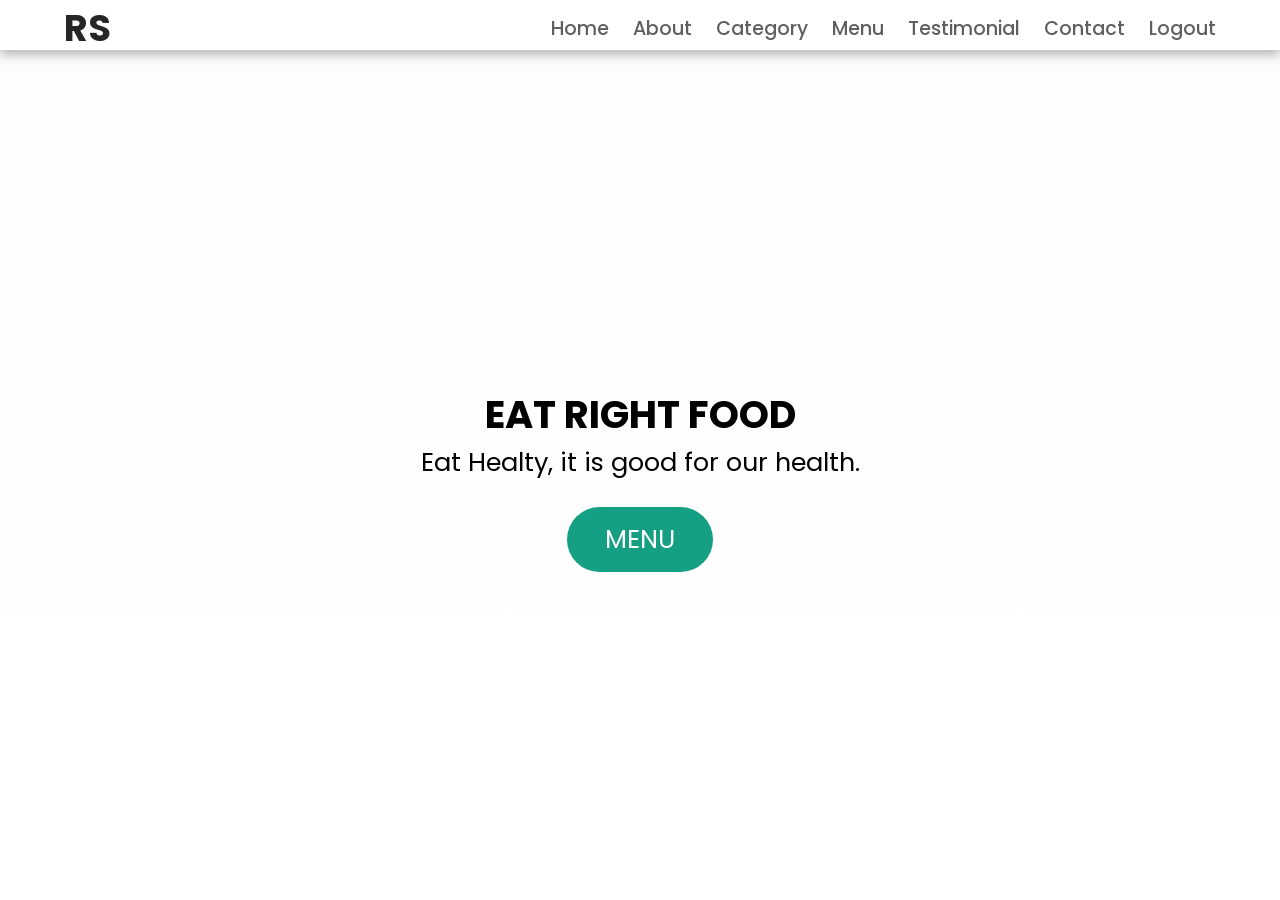
<file: frontend/src/resto/index.html>
<html lang="en">

<head>
    <meta charset="UTF-8" />
    <meta http-equiv="X-UA-Compatible" content="IE=edge" />
    <meta name="viewport" content="width=device-width, initial-scale=1.0" />
    <title>Restaurant</title>
    <link rel="stylesheet" href="https://cdnjs.cloudflare.com/ajax/libs/font-awesome/5.15.3/css/all.min.css"
        integrity="sha512-iBBXm8fW90+nuLcSKlbmrPcLa0OT92xO1BIsZ+ywDWZCvqsWgccV3gFoRBv0z+8dLJgyAHIhR35VZc2oM/gI1w=="
        crossorigin="anonymous" referrerpolicy="no-referrer" />
    <link rel="stylesheet" href="style.css" />
</head>

<body>
    <nav class="navbar">
        <div class="navbar-container container">
            <input type="checkbox" name="" id="">
            <div class="hamburger-lines">
                <span class="line line1"></span>
                <span class="line line2"></span>
                <span class="line line3"></span>
            </div>
            <ul class="menu-items">
                <li><a href="index.html">Home</a></li>
                <li><a href="about.html">About</a></li>
                <li><a href="food.html">Category</a></li>
                <li><a href="menu.html">Menu</a></li>
                <li><a href="testimonials.html">Testimonial</a></li>
                <li><a href="contact.html">Contact</a></li>
                <li><a href="http://localhost:5173/login">Logout</a></li>
            </ul>
            <h1 class="logo">RS</h1>
        </div>
    </nav>

    <section class="showcase-area" id="showcase">
        <div class="showcase-container">
            <h1 class="main-title" id="home">Eat Right Food</h1>
            <p>Eat Healty, it is good for our health.</p>
            <a href="menu.html" class="btn btn-primary">Menu</a>
        </div>
    </section>
</body>
</html>
</file>
<file: frontend/src/resto/style.css>
@import url("https://fonts.googleapis.com/css2?family=Poppins:ital,wght@0,300;0,400;0,500;0,600;0,700;0,800;0,900;1,200;1,300;1,400;1,500;1,600;1,700;1,800;1,900&display=swap");

*,
*::after,
*::before {
  box-sizing: border-box;
  padding: 0;
  margin: 0;
}

.html {
  font-size: 62.5%;
}

body {
  font-family: "Poppins", sans-serif;
}

/* ///////////..utility classes../////////// */

.container {
  max-width: 1200px;
  width: 90%;
  margin: auto;
}

.btn {
  display: inline-block;
  padding: 0.5em 1.5em;
  text-decoration: none;
  border-radius: 50px;
  cursor: pointer;
  outline: none;
  margin-top: 1em;
  text-transform: uppercase;
  font-weight: small;
}

.btn-primary {
  color: #fff;
  background: #16a083;
}

.btn-primary:hover {
  background: #117964;
  transition: background 0.3s ease-in-out;
}

/* ............/navbar/............ *

/* desktop mode............/// */

.navbar input[type="checkbox"],
.navbar .hamburger-lines {
  display: none;
}

.navbar {
  box-shadow: 0px 5px 10px 0px #aaa;
  position: fixed;
  width: 100%;
  background: #fff;
  color: #000;
  opacity: 0.85;
  height: 50px;
  z-index: 12;
}

.navbar-container {
  display: flex;
  justify-content: space-between;
  height: 64px;
  align-items: center;
}

.menu-items {
  order: 2;
  display: flex;
}

.menu-items li {
  list-style: none;
  margin-left: 1.5rem;
  margin-bottom: 0.5rem;
  font-size: 1.2rem;
}

.menu-items a {
  text-decoration: none;
  color: #444;
  font-weight: 500;
  transition: color 0.3s ease-in-out;
}

.menu-items a:hover {
  color: #117964;
  transition: color 0.3s ease-in-out;
}

.logo {
  order: 1;
  font-size: 2.3rem;
  margin-bottom: 0.5rem;
}

/* ............//// Showcase styling ////......... */

.showcase-area {
  /* height: 50vh; */
  background: linear-gradient(
      rgba(240, 240, 240, 0.144),
      rgba(255, 255, 255, 0.336)
    ),
    url("https://i.postimg.cc/wT3TQS3V/header-image2.jpg");
  background-size: cover;
  background-position: center;
  background-repeat: no-repeat;
}

.showcase-container {
  display: flex;
  flex-direction: column;
  align-items: center;
  justify-content: center;
  height: 100%;
  font-size: 1.6rem;
}

.main-title {
  text-transform: uppercase;
  margin-top: 1.5em;
}

/* ......//about us//...... */

#about {
  padding: 50px 0;
  background: #f5f5f7;
}

.about-wrapper {
  display: flex;
  flex-wrap: wrap;
}

#about h2 {
  font-size: 2.3rem;
}

#about p {
  font-size: 1.2rem;
  color: #555;
}

#about .small {
  font-size: 1.2rem;
  color: #666;
  font-weight: 600;
}

.about-img {
  flex: 1 1 400px;
  padding: 30px;
  transform: translateX(150%);
  animation: about-img-animation 1s ease-in-out forwards;
}

@keyframes about-img-animation {
  100% {
    transform: translate(0);
  }
}

.about-text {
  flex: 1 1 400px;
  padding: 30px;
  margin: auto;
  transform: translate(-150%);
  animation: about-text-animation 1s ease-in-out forwards;
}

@keyframes about-text-animation {
  100% {
    transform: translate(0);
  }
}

.about-img img {
  display: block;
  height: 400px;
  max-width: 100%;
  margin: auto;
  object-fit: cover;
  object-position: right;
}

/* ..........////Food category///........... */

#food {
  padding: 5rem 0 10rem 0;
}

#food h2 {
  text-align: center;
  font-size: 2.5rem;
  font-weight: 400;
  margin-bottom: 40px;
  text-transform: uppercase;
  color: #555;
}

.food-container {
  display: flex;
  justify-content: space-between;
}

.food-container img {
  display: block;
  width: 100%;
  margin: auto;
  max-height: 300px;
  object-fit: cover;
  object-position: center;
}

.img-container {
  margin: 0 1rem;
  position: relative;
}

.img-content {
  position: absolute;
  top: 70%;
  left: 50%;
  transform: translate(-50%, -50%);
  opacity: 0;
  z-index: 2;
  text-align: center;
  transition: all 0.3s ease-in-out 0.1s;
}

.img-content h3 {
  color: #fff;
  font-size: 2.2rem;
}

.img-content a {
  font-size: 1.2rem;
}

.img-container::after {
  content: "";
  display: block;
  position: absolute;
  top: 0;
  left: 0;
  width: 100%;
  height: 100%;
  background: rgba(0, 0, 0, 0.871);
  opacity: 0;
  z-index: 1;

  transform: scaleY(0);
  transform-origin: 100% 100%;
  transition: all 0.3s ease-in-out;
}

.img-container:hover::after {
  opacity: 1;
  transform: scaleY(1);
}

.img-container:hover .img-content {
  opacity: 1;
  top: 40%;
}

/* .........../Food Menu/............ */

.food-menu-heading {
  text-align: center;
  font-size: 3.4rem;
  font-weight: 400;
  color: #666;
}

.food-menu-container {
  display: flex;
  flex-wrap: wrap;
  padding: 50px 0px 30px 0px;
}

.food-menu-container img {
  display: block;
  width: 250px;
  height: 250px;
  border-radius: 50%;
  object-fit: cover;
  object-position: center;
}

.food-menu-item {
  display: flex;
  flex: 1 1 600px;
  justify-content: space-evenly;
  margin-bottom: 3rem;
}

.food-description {
  margin: auto 1.5rem;
}

.font-title {
  font-size: 1.8rem;
  font-weight: 400;
  color: #444;
}

.food-description p {
  font-size: 1.4rem;
  color: #555;
  font-weight: 500;
}

.food-description .food-price {
  color: #117964;
  font-weight: 700;
}

/* ........./ Testimonial /.......... */

#testimonials {
  padding: 5rem 0;
  background: rgba(243, 243, 243);
}

.testimonial-title {
  text-align: center;
  font-size: 2.8rem;
  font-weight: 400;
  color: #555;
}

.testimonial-container {
  display: flex;
  justify-content: space-between;
  font-size: 1.4rem;
  padding: 1rem;
}

.testimonial-box .checked {
  color: #ff9529;
}

.testimonial-box .testimonial-text {
  margin: 1rem 0;
  color: #444;
}

.testimonial-box {
  text-align: center;
  padding: 1rem;
}

.customer-photo img {
  display: block;
  width: 150px;
  height: 150px;
  object-fit: cover;
  object-position: center;
  border-radius: 50%;
  margin: auto;
}

/* ........ Contact Us........... */

#contact {
  padding: 5rem 0;
  background: rgb(226, 226, 226);
}

.contact-container {
  display: flex;
  background: #fff;
}

.contact-img {
  width: 50%;
}

.contact-img img {
  display: block;
  height: 400px;
  width: 100%;
  object-position: center;
  object-fit: cover;
}

.form-container {
  padding: 1rem;
  width: 50%;
  margin: auto;
}

.form-container input {
  display: block;
  width: 100%;
  border: none;
  border-bottom: 2px solid #ddd;
  padding: 1rem 0;
  box-shadow: none;
  outline: none;
  margin-bottom: 1rem;
  color: #444;
  font-weight: 500;
}

.form-container textarea {
  display: block;
  width: 100%;
  border: none;
  border-bottom: 2px solid #ddd;
  color: #444;
  outline: none;
  padding: 1rem 0;
  resize: none;
}

.form-container h2 {
  font-size: 2.7rem;
  font-weight: 500;
  color: #444;
  margin-bottom: 1rem;
  margin-top: -1.2rem;
}

.form-container a {
  font-size: 1.3rem;
}

#footer h2 {
  text-align: center;
  font-size: 1.8rem;
  padding: 2.6rem;
  font-weight: 500;
  color: #fff;
  background: rgb(65, 65, 65);
}

/* ......../ media query /.......... */

@media (max-width: 768px) {
  .navbar {
    opacity: 0.95;
  }

  .navbar-container input[type="checkbox"],
  .navbar-container .hamburger-lines {
    display: block;
  }

  .navbar-container {
    display: block;
    position: relative;
    height: 64px;
  }

  .navbar-container input[type="checkbox"] {
    position: absolute;
    display: block;
    height: 32px;
    width: 30px;
    top: 20px;
    left: 20px;
    z-index: 5;
    opacity: 0;
  }

  .navbar-container .hamburger-lines {
    display: block;
    height: 23px;
    width: 35px;
    position: absolute;
    top: 17px;
    left: 20px;
    z-index: 2;
    display: flex;
    flex-direction: column;
    justify-content: space-between;
  }

  .navbar-container .hamburger-lines .line {
    display: block;
    height: 4px;
    width: 100%;
    border-radius: 10px;
    background: #333;
  }

  .navbar-container .hamburger-lines .line1 {
    transform-origin: 0% 0%;
    transition: transform 0.4s ease-in-out;
  }

  .navbar-container .hamburger-lines .line2 {
    transition: transform 0.2s ease-in-out;
  }

  .navbar-container .hamburger-lines .line3 {
    transform-origin: 0% 100%;
    transition: transform 0.4s ease-in-out;
  }

  .navbar .menu-items {
    padding-top: 100px;
    background: #fff;
    height: 100vh;
    max-width: 300px;
    transform: translate(-150%);
    display: flex;
    flex-direction: column;
    margin-left: -40px;
    padding-left: 50px;
    transition: transform 0.5s ease-in-out;
    box-shadow: 5px 0px 10px 0px #aaa;
  }

  .navbar .menu-items li {
    margin-bottom: 1.5rem;
    font-size: 1.3rem;
    font-weight: 500;
  }

  .logo {
    position: absolute;
    top: 5px;
    right: 15px;
    font-size: 2rem;
  }

  .navbar-container input[type="checkbox"]:checked ~ .menu-items {
    transform: translateX(0);
  }

  .navbar-container input[type="checkbox"]:checked ~ .hamburger-lines .line1 {
    transform: rotate(35deg);
  }

  .navbar-container input[type="checkbox"]:checked ~ .hamburger-lines .line2 {
    transform: scaleY(0);
  }

  .navbar-container input[type="checkbox"]:checked ~ .hamburger-lines .line3 {
    transform: rotate(-35deg);
  }

  /* ......./ food /......... */

  .food-container {
    flex-direction: column;
    align-items: stretch;
  }

  .food-type:not(:last-child) {
    margin-bottom: 3rem;
  }

  .food-type {
    box-shadow: 5px 5px 10px 0 #aaa;
  }

  .img-container {
    margin: 0;
  }
}

@media (max-width: 500px) {
  html {
    font-size: 65%;
  }

  .navbar .menu-items li {
    font-size: 1.6rem;
  }

  .testimonial-container {
    flex-direction: column;
    text-align: center;
  }

  .food-menu-container img {
    margin: auto;
  }

  .food-menu-item {
    flex-direction: column;
    text-align: center;
  }

  .form-container {
    width: 90%;
  }

  .contact-container {
    display: flex;
    flex-direction: column;
  }

  .contact-img {
    width: 90%;
    margin: 3rem auto;
  }

  .logo {
    position: absolute;
    top: 06px;
    right: 15px;
    font-size: 3rem;
  }

  .navbar .menu-items li {
    margin-bottom: 2.5rem;
    font-size: 1.8rem;
    font-weight: 500;
  }
}

@media (min-width: 769px) and (max-width: 1200px) {
  .img-container h3 {
    font-size: 1.5rem;
  }

  .img-container .btn {
    font-size: 0.7rem;
  }
}

@media (orientation: landscape) and (max-height: 500px) {
  .showcase-area {
    height: 50vmax;
  }
}
</file>
